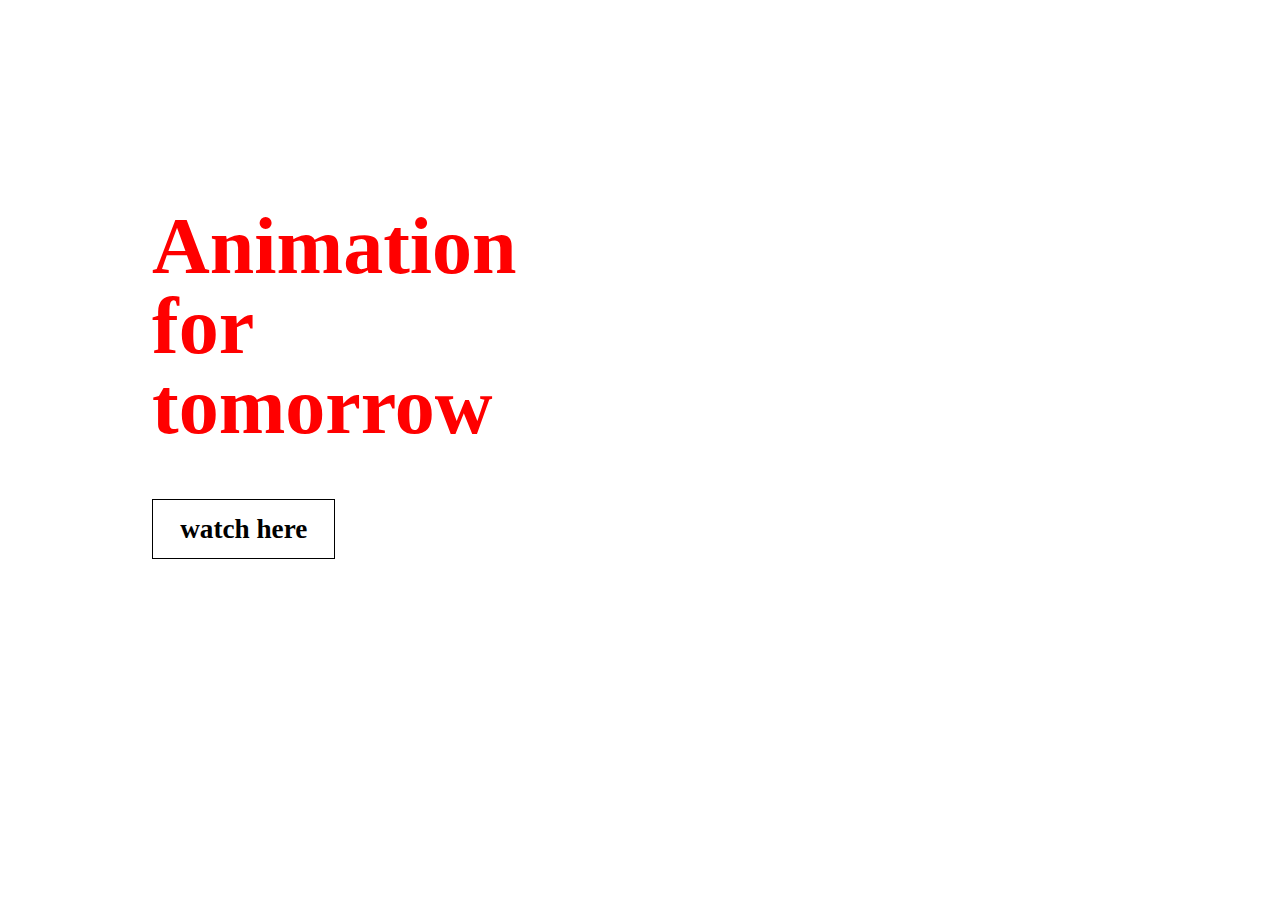
<file: index.html>
<!DOCTYPE html>
<html lang="en">
<head>
    <meta charset="UTF-8">
    <meta http-equiv="X-UA-Compatible" content="IE=edge">
    <meta name="viewport" content="width=device-width, initial-scale=1.0">
    <link rel="stylesheet" href="./css/main.css">
    <title>Animation</title>
</head>
<body>
    <h1>Animation for tomorrow</h1>
    <button id="cta"> watch here</button>
    <div class="panel">
        <img id="light" src="aeroplane.svg" alt="">
        <p>This is the beauty of <strong>Animation</strong> which makes everyone <strong>wow!!</strong></p>
        <div class="box"></div>
    </div>
    <script src="https://cdnjs.cloudflare.com/ajax/libs/gsap/3.9.1/gsap.min.js"></script>
    <script>
        const btn = document.getElementById('cta');
        btn.addEventListener('click',()=>{
            gsap.to('.panel',1.5,{scaleY:1,height:'100vh',ease: "circ.out"});
            gsap.to('#light',1,{opacity:1,y:0,delay:1,ease: "back.out(1.7)"});
            gsap.to("p",1,{opacity:1,y:20,delay:1.4});
            gsap.to(".box",3,{opacity:1, scale:1, ease: "elastic.out(1, 0.3)"})
        })
    </script>
   
</body>
</html>
</file>
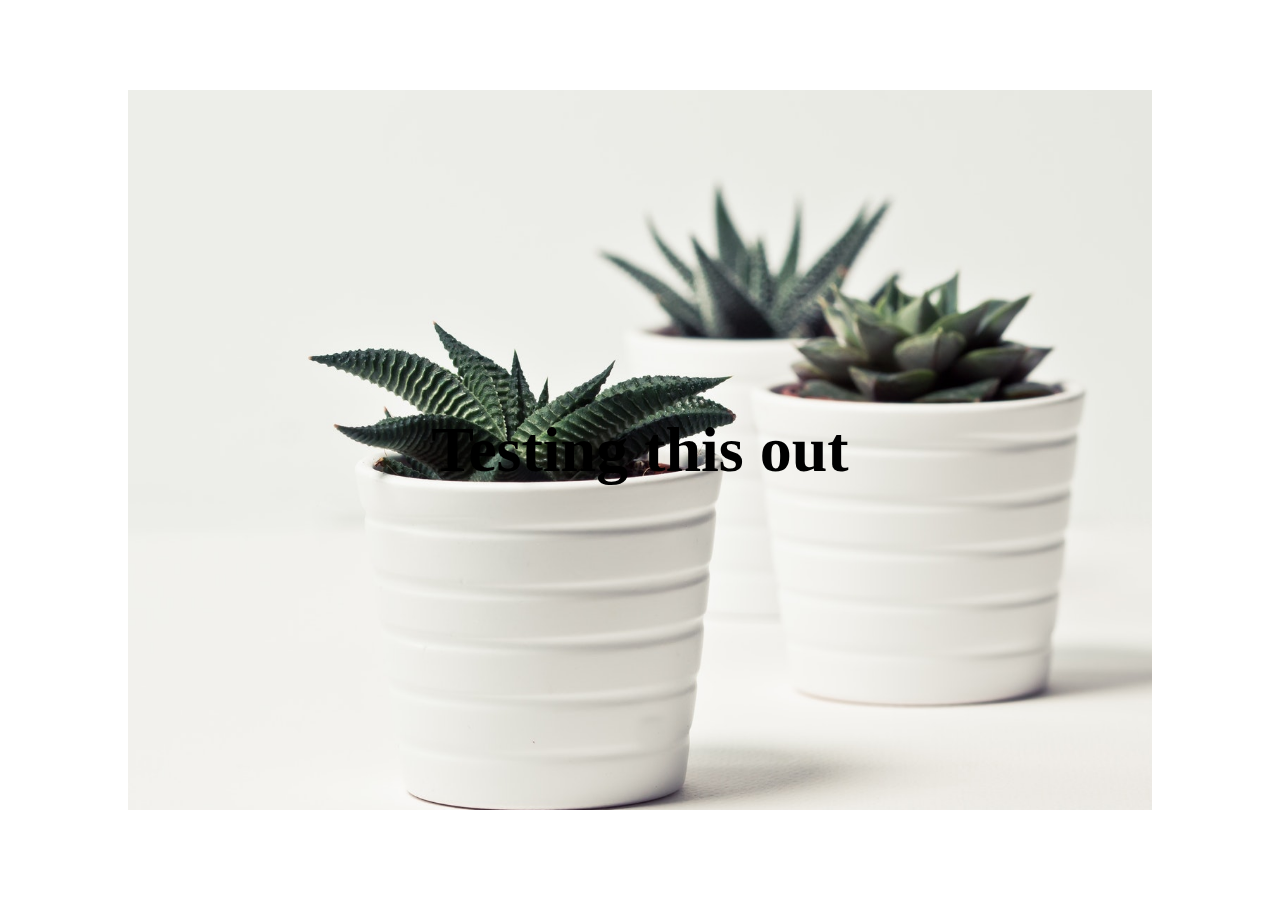
<file: clippath/index.html>
<!DOCTYPE html>
<html lang="en">
<head>
    <meta charset="UTF-8">
    <meta http-equiv="X-UA-Compatible" content="IE=edge">
    <meta name="viewport" content="width=device-width, initial-scale=1.0">
    <title>Document</title>
    <link rel="stylesheet" href="./scss/style.css">
    <script src="https://cdnjs.cloudflare.com/ajax/libs/gsap/3.9.1/gsap.min.js" defer></script>
    <script src="script.js" defer></script>
</head>
<body>
    <div class="container">
        <div class="content">
            <h1>Testing this out</h1>
        </div>
        <div class="img"></div>
    </div>
    <div class="container2">
        <div class="content">
            <h1>Testing this out</h1>
        </div>
        <div class="img"></div>
    </div>
    
</body>
</html>
</file>
<file: css/main.css>
body{
    font-family: "Montserrat";
    padding: 9em;
}
h1{
    color: red;
    font-size: 5em;
    width: 25%;
    line-height: 1em;
}
button{
    background: none;
    border: 1px solid black;
    font-family: "Montserrat";
    font-weight: bold;
    font-size: 1.7em;
    padding: 0.5em 1em;
    cursor: pointer;

}
.panel{
    position: absolute;
    width: 55%;
    bottom: 0;
    right: 0;
    background: #eaeaea;
    box-sizing: border-box;
    padding: 12% 5%;
    height: 100vh;
    display: grid;
    grid-template-columns: 1fr 3fr;
    /* align-items: center; */
    transform: scaleY(0);
    transform-origin: bottom;
}
.panel img{
    width: 120px;
    float: left;
    margin-left: 50px;
    opacity: 0;
    transform: translateY(-200px);
    padding-top: 2vh;
}
.panel p{
    font-size: 1.9em;
    width: 80%;
    opacity: 0;

}
.box{
    border: 5px solid lightgray;
    width: 65%;
    height: 40%;
    position: absolute;
    left: -7%;
    top: 15%;
    opacity: 0;
    z-index: -1;
    transform: scale(0);

}
</file>
<file: clippath/scss/style.css>
*, *:before, *:after {
  box-sizing: border-box;
}

body {
  margin: 0;
  padding: 0;
  height: 100vh;
}

.container, .container2 {
  height: 100vh;
  position: absolute;
  -webkit-clip-path: polygon(10% 10%, 90% 10%, 90% 90%, 10% 90%);
          clip-path: polygon(10% 10%, 90% 10%, 90% 90%, 10% 90%);
  transition: -webkit-clip-path 1s;
  transition: clip-path 1s;
  transition: clip-path 1s, -webkit-clip-path 1s;
  width: 100%;
}
.container .img, .container2 .img {
  background-image: url("../indoor.jpg");
  background-size: cover;
  height: 100vh;
}
.container .content, .container2 .content {
  position: absolute;
  z-index: 1;
  display: grid;
  place-items: center;
  height: 100vh;
  width: 100%;
}
.container .content h1, .container2 .content h1 {
  font-size: 4rem;
  position: absolute;
}

.container2 {
  z-index: -1;
}
.container2 .img {
  background-image: url("../flowers.jpg");
}/*# sourceMappingURL=style.css.map */
</file>
